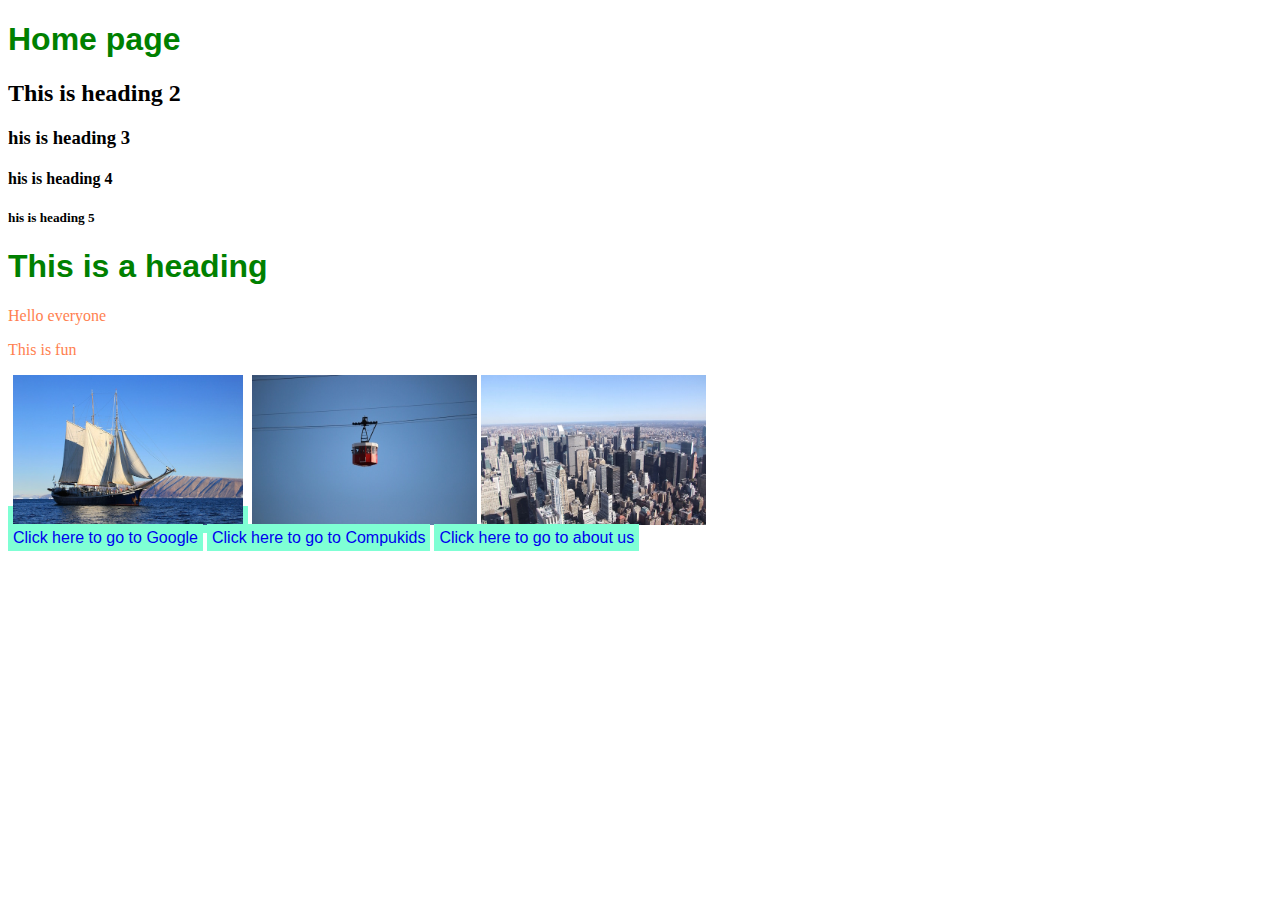
<file: index.html>
<!DOCTYPE html>
<html lang="en">
<head>
    <meta charset="UTF-8">
    <meta name="viewport" content="width=device-width, initial-scale=1.0">
    <title>Home</title>
    <link rel="stylesheet" href="style.css">
</head>
<body>
    <h1>Home page</h1>
    <h2>This is heading 2</h2>
    <h3>his is heading 3</h3>
    <h4>his is heading 4</h4>
    <h5>his is heading 5</h5>
    <h1>This is a heading </h1>
   <p>Hello everyone</p> 
   <p>This is fun</p>
   <a href="about.html"><img src="images/boat.jpg" decoding="async" height="150"/></a>
   <img src="images/cablecar.jpg" decoding="async" height="150"/>
   <img src="images/city.jpg" decoding="async" height="150"/><br />
   <a href="https://www.google.com">Click here to go to Google</a>
   <a href="https://www.compukids.me/">Click here to go to Compukids</a>
    <a href="about.html">Click here to go to about us</a><br />
   
</body>
</html>
</file>
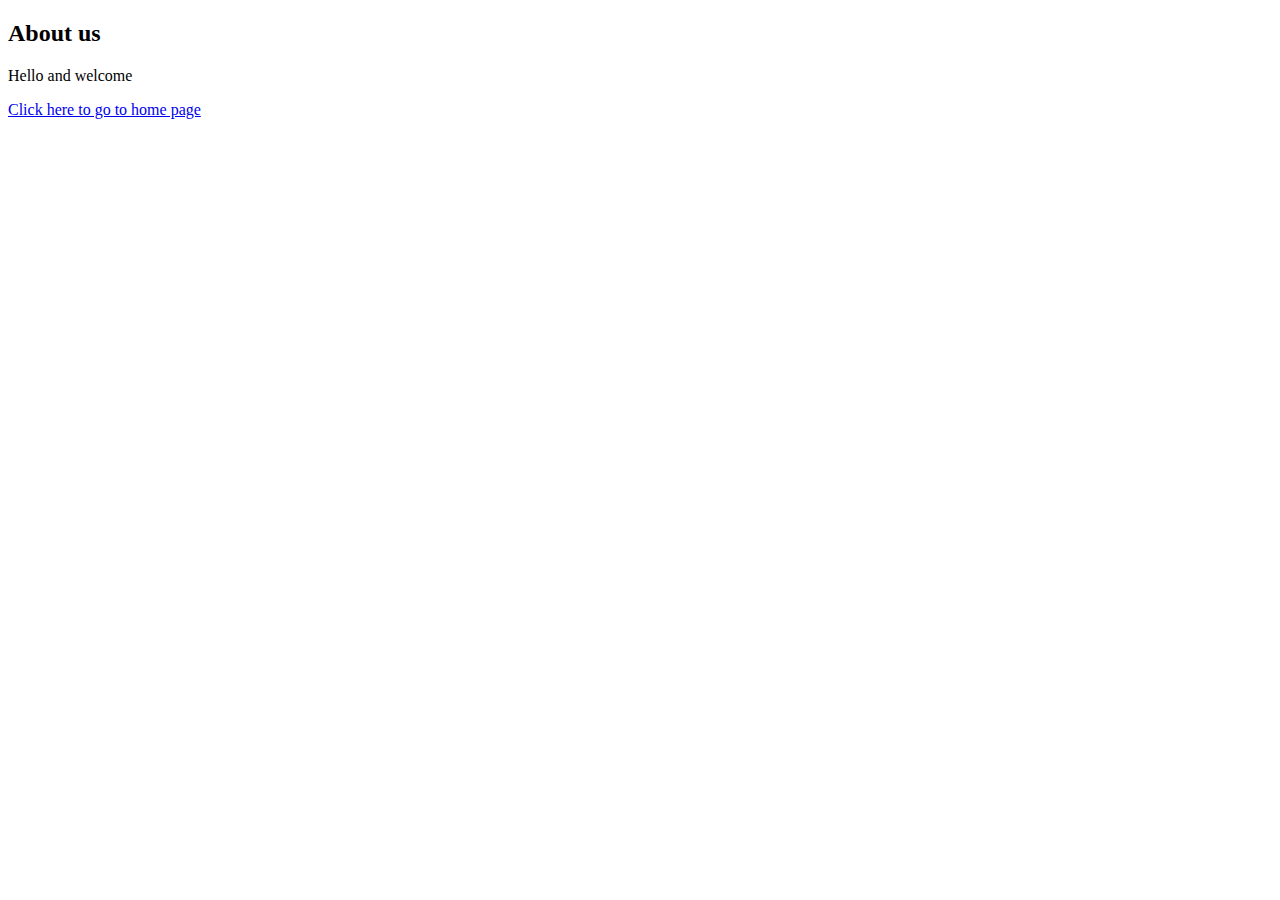
<file: about.html>
<!DOCTYPE html>
<html lang="en">
<head>
    <meta charset="UTF-8">
    <meta name="viewport" content="width=device-width, initial-scale=1.0">
    <title>About</title>
</head>
<body>
    <h2>About us</h2>
    <p>Hello and welcome</p>
    <a href="index.html">Click here to go to home page</a>
</body>
</html>
</file>
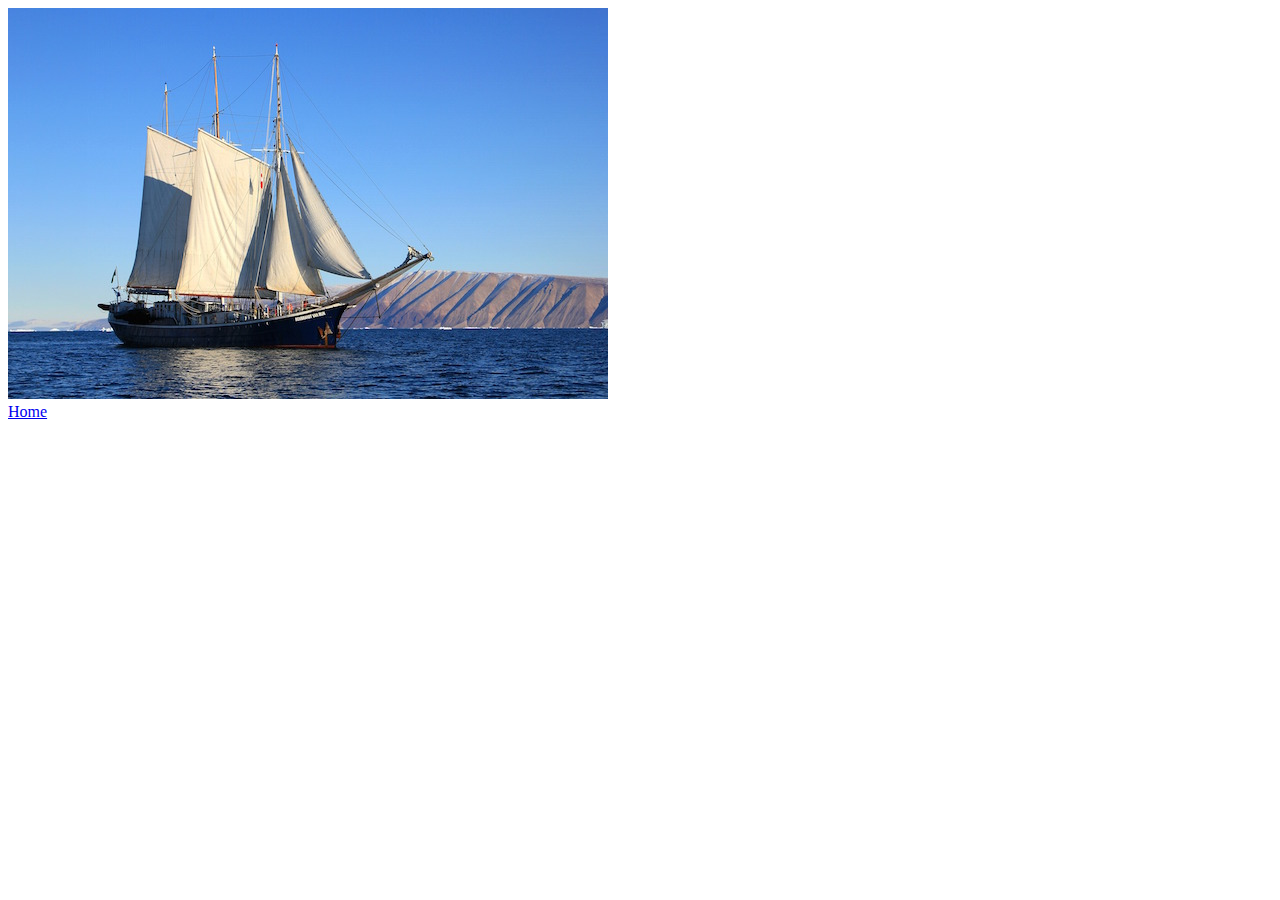
<file: boat.html>
<!DOCTYPE html>
<html lang="en">
<head>
    <meta charset="UTF-8">
    <meta name="viewport" content="width=device-width, initial-scale=1.0">
    <title>Boat</title>
</head>
<body>
    <img src="images/boat.jpg"  decoding="async"/><br />
    <a href="index.html">Home</a>
</body>
</html>
</file>
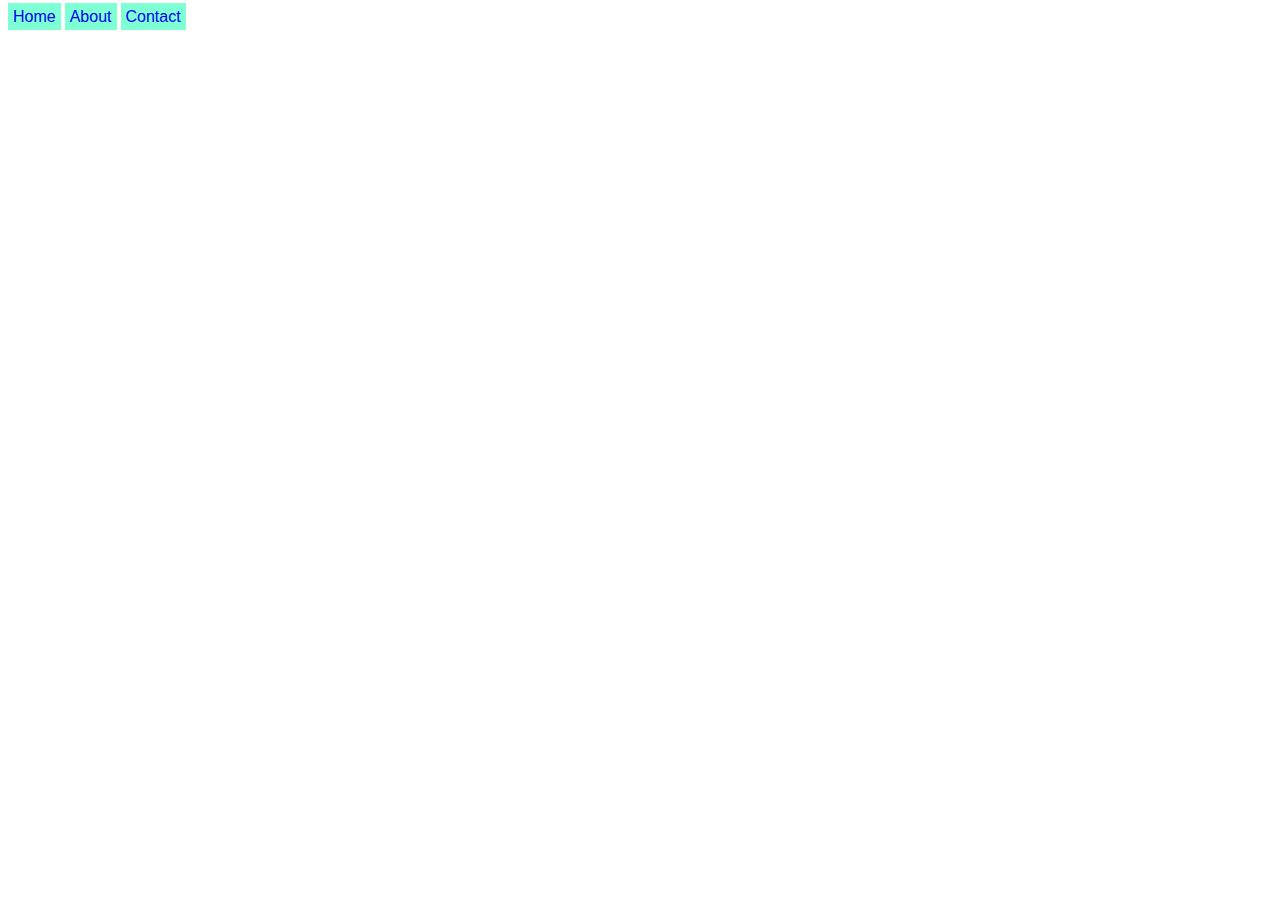
<file: links.html>
<!DOCTYPE html>
<html lang="en">
<head>
    <meta charset="UTF-8">
    <meta name="viewport" content="width=device-width, initial-scale=1.0">
    <title>Links</title>
    <link rel="stylesheet" href="style.css">
</head>
<body>
    <div id="menu-bar">

  <a href="index.html">Home</a>
    <a href="#">About</a>
    <a href="#">Contact</a>

    </div>
    
</body>
</html>
</file>
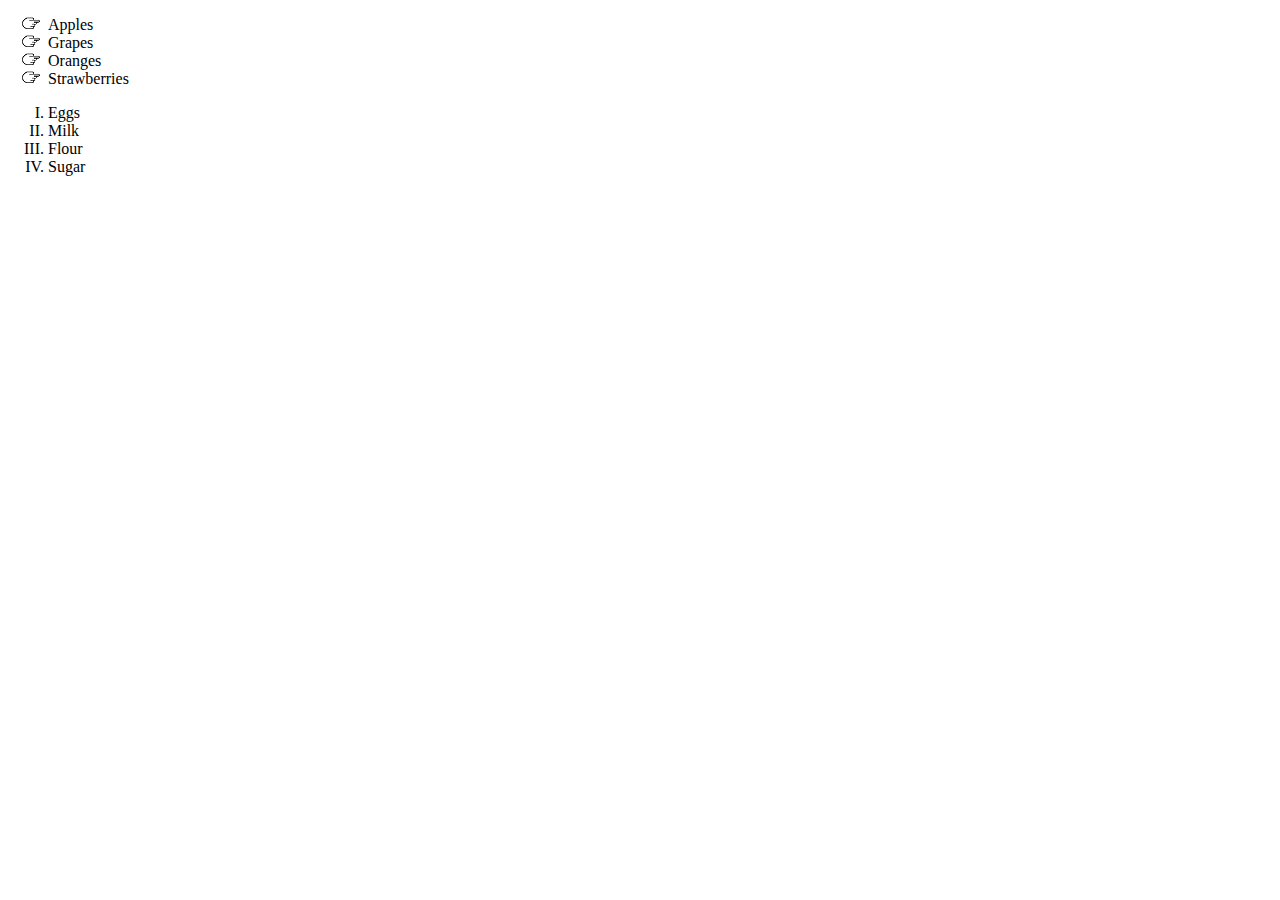
<file: list.html>
<!DOCTYPE html>
<html lang="en">
<head>
    <meta charset="UTF-8">
    <meta name="viewport" content="width=device-width, initial-scale=1.0">
    <title>Lists</title>
    <link rel="stylesheet" href="style.css">
</head>
<body>
    <ul>
    <li>Apples</li>
    <li>Grapes</li>
    <li>Oranges</li>
    <li>Strawberries</li>
    

    </ul>
    <ol>
    <li>Eggs</li>
    <li>Milk</li>
    <li>Flour</li>
    <li>Sugar</li>


    </ol>
</body>
</html>
</file>
<file: style.css>
h1{

    color: green;
    font-family: sans-serif;
}

p{

    color: coral;
    font-family: fantasy;
}

ul{


    list-style-image: url('images/pointer-icon.png');
}

ol{


    list-style-type: upper-roman;
}

a{
    font-family: Helvetica, sans-serif;
    text-decoration: none;
    background-color: aquamarine;
    padding: 5px;
}

a:hover{
    
    background-color: aqua;
    color: #ffffff;
}
</file>
